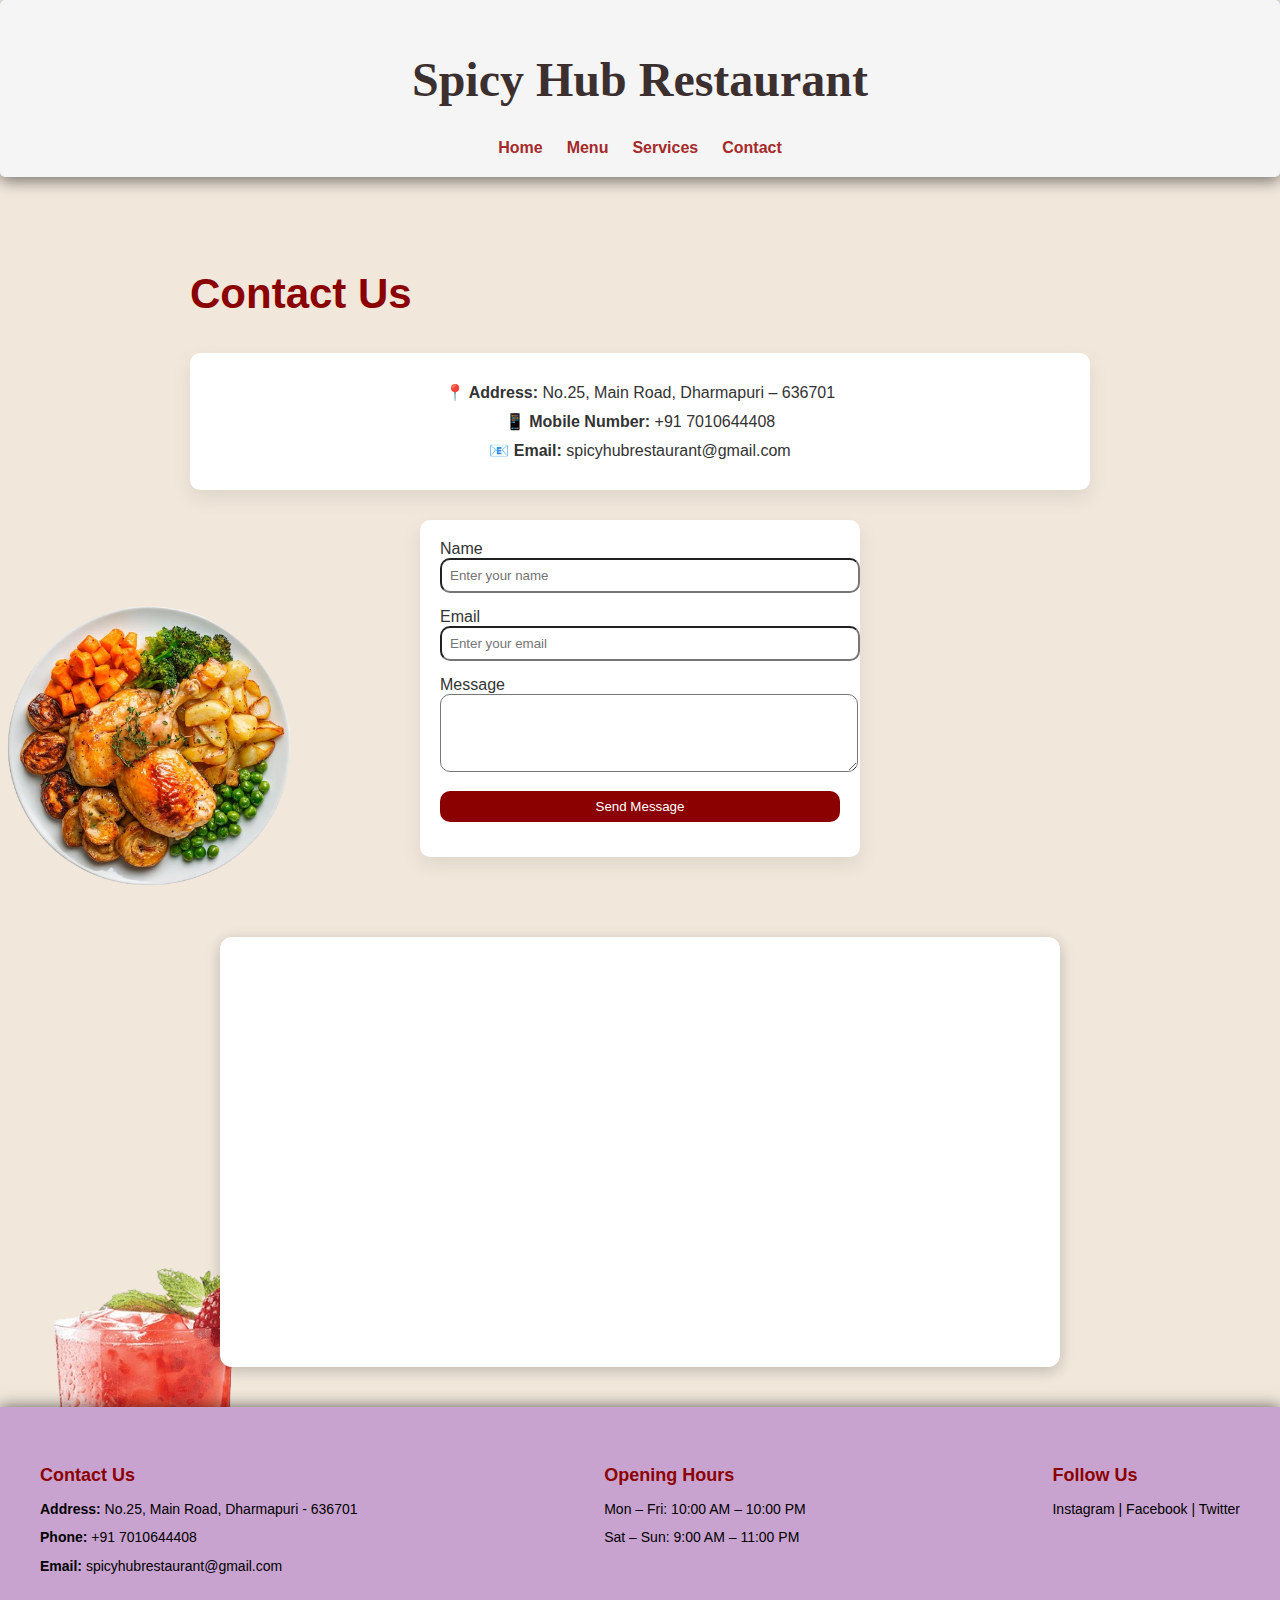
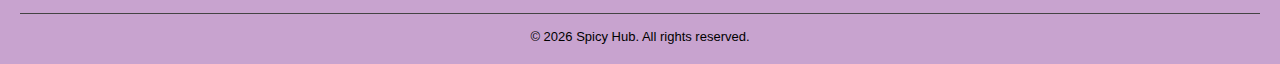
<file: contact.html>
<!DOCTYPE html>
<html lang="en">

<head>
  <meta charset="UTF-8">
  <meta name="viewport" content="width=device-width, initial-scale=1.0">
  <title>Contact</title>
  <link rel="icon" href="images/logo.png" type="image/png">
  <link rel="stylesheet" href="style.css">
</head>

<body>
  <header>
    <h1>Spicy Hub Restaurant</h1>

    <div class="hamburger" onclick="openMenu()">☰</div>
    <nav id="nav-links">
      <a href="index.html">Home</a>
      <a href="menu.html">Menu</a>
      <a href="services.html">Services</a>
      <a href="contact.html">Contact</a>
    </nav>
  </header>
  <br>
  <section id="contact">
    <h2>Contact Us</h2>
    <div class="contact-info">
      <p><strong>📍 Address:</strong> No.25, Main Road, Dharmapuri – 636701</p>
      <p><strong>📱 Mobile Number:</strong> +91 7010644408</p>
      <p><strong>📧 Email:</strong> spicyhubrestaurant@gmail.com</p>
    </div>
  
    <form action="contact.php" method="post">
      <label>Name</label>
      <input type="text" placeholder="Enter your name" name="name" required>

      <label>Email</label>
      <input type="email" placeholder="Enter your email" name="email" required>
      <label>Message</label>
      <textarea rows="4" name="message" required></textarea>

      <input type="submit" name="submit" value="Send Message">
    </form>
  
  </section>

  <section id="map">
    <iframe
      src="https://www.google.com/maps/embed?pb=!1m18!1m12!1m3!1d31206.264057188095!2d78.13088446887245!3d12.126994197717202!2m3!1f0!2f0!3f0!3m2!1i1024!2i768!4f13.1!3m3!1m2!1s0x3bac16f95a63ed01%3A0x3f2cb64e61c93aef!2sDharmapuri%2C%20Tamil%20Nadu!5e0!3m2!1sen!2sin!4v1770261722270!5m2!1sen!2sin"
      width="600" height="450" style="border:0;" allowfullscreen="" loading="lazy"
      referrerpolicy="no-referrer-when-downgrade" alt="map"></iframe>
  </section>
  <script>
    function openMenu() {
      document.getElementById("nav-links").style.left = "0";
    }
  </script>

</body>

<footer class="footer">
  <div class="footer-container">

    <div class="footer-section">
      <h3>Contact Us</h3>
      <p><strong>Address:</strong> No.25, Main Road, Dharmapuri - 636701</p>
      <p><strong>Phone:</strong> +91 7010644408</p>
      <p><strong>Email:</strong> spicyhubrestaurant@gmail.com</p>
    </div>

    <div class="footer-section">
      <h3>Opening Hours</h3>
      <p>Mon – Fri: 10:00 AM – 10:00 PM</p>
      <p>Sat – Sun: 9:00 AM – 11:00 PM</p>
    </div>

    <div class="footer-section">
      <h3>Follow Us</h3>
      <p>Instagram | Facebook | Twitter</p>
    </div>

  </div>

  <div class="footer-bottom">
    © 2026 Spicy Hub. All rights reserved.
  </div>
</footer>


</html>
</file>
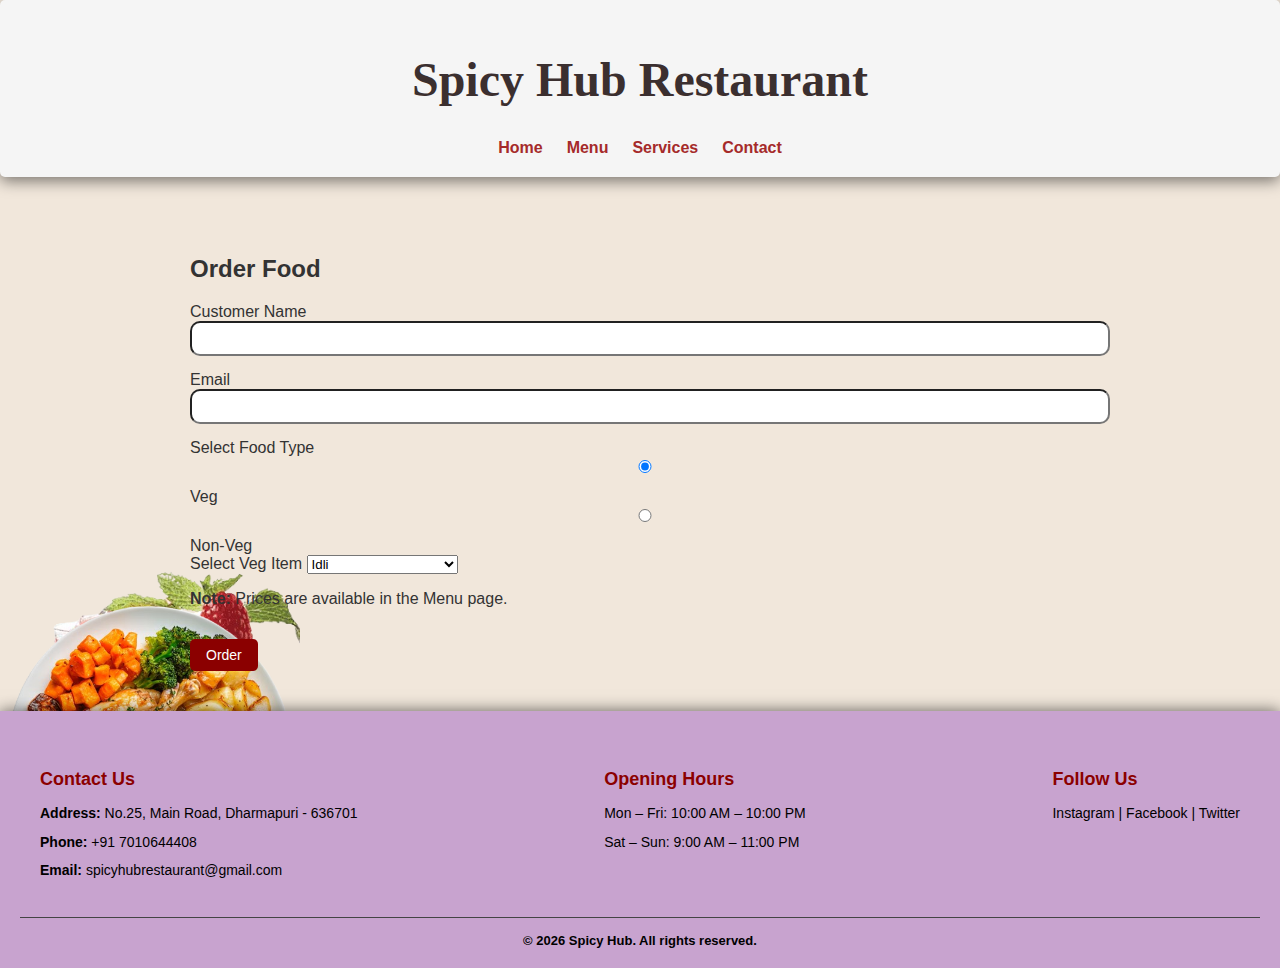
<file: order.html>
<!DOCTYPE html>
<html lang="en">

<head>
  <meta charset="UTF-8">
  <meta name="viewport" content="width=device-width, initial-scale=1.0">
  <title>Food Order</title>
  <link rel="icon" href="images/logo.png" type="image/png">
  <link rel="stylesheet" href="style.css">
</head>

<body>
  <header>
    <h1>Spicy Hub Restaurant</h1>
    <div class="hamburger" onclick="openMenu()">☰</div>
    <nav id="nav-links">
      <a href="index.html">Home</a>
      <a href="menu.html">Menu</a>
      <a href="services.html">Services</a>
      <a href="contact.html">Contact</a>
    </nav>
  </header>
  <br>
  <section id="order">
    <h2>Order Food</h2>

    <form class="order-form">

      <label>Customer Name</label>
      <input type="text" required>

      <label>Email</label>
      <input type="email" required>

      <label>Select Food Type</label>

      <!-- RADIO BUTTONS -->
      <input type="radio" name="type" id="veg" checked>
      <label for="veg">Veg</label>

      <input type="radio" name="type" id="nonveg">
      <label for="nonveg">Non-Veg</label>

      <!-- FOOD LISTS  -->
      <div class="food-lists">

        <div class="veg-list">
          <label>Select Veg Item</label>
          <select required>
            <option>Idli</option>
            <option>Dosa</option>
            <option>Masala Dosa</option>
            <option>Veg Briyani</option>
            <option>Veg Meals</option>
            <option>Aloo Gopi</option>
            <option>Plak Paneer</option>
            <option>Paneer Butter Masala</option>
            <option>Chapati</option>
            <option>Pongal</option>
          </select>
        </div>

        <div class="nonveg-list">
          <label>Select Non-Veg Item</label>
          <select>
            <option>Chicken Briyani</option>
            <option>Mutton Briyani</option>
            <option>Fish Briyani</option>
            <option>Hyderabadi Biryani</option>
            <option>Chettinad Chicken</option>
            <option>Mutton Chukka</option>
            <option>Andhra Chilli Chicken</option>
            <option>Kerala Fish Moilee</option>
            <option>Mangalorean Ghee Roast</option>
          </select>
        </div>

      </div>

      <p><strong>Note:</strong> Prices are available in the Menu page.</p>

      <a href="index.html" class="btn">Order</a>

    </form>
  </section>
  <script>
    function openMenu() {
      document.getElementById("nav-links").style.left = "0";
    }
  </script>

</body>
<footer class="footer">
  <div class="footer-container">

    <div class="footer-section">
      <h3>Contact Us</h3>
      <p><strong>Address:</strong> No.25, Main Road, Dharmapuri - 636701</p>
      <p><strong>Phone:</strong> +91 7010644408</p>
      <p><strong>Email:</strong> spicyhubrestaurant@gmail.com</p>
    </div>

    <div class="footer-section">
      <h3>Opening Hours</h3>
      <p>Mon – Fri: 10:00 AM – 10:00 PM</p>
      <p>Sat – Sun: 9:00 AM – 11:00 PM</p>
    </div>

    <div class="footer-section">
      <h3>Follow Us</h3>
      <p>Instagram | Facebook | Twitter</p>
    </div>

  </div>

  <div class="footer-bottom">
    <strong>© 2026 Spicy Hub. All rights reserved.</strong>
  </div>
</footer>

</html>
</file>
<file: style.css>
body {
  font-family: Arial, Helvetica, sans-serif;
  margin: 0;
  background-color: #f1e7db;
  color: #333;
  background-image: url("images/roasted-chicken-dinner-platter-delicious-feast_632498-25445-removebg-preview.png"), url("images/leaf.png"), url("images/drink.png"), url("images/burger.png");
  background-repeat: no-repeat, no-repeat, no-repeat, no-repeat;
  background-position: left 600px, left 2800px, left bottom 50px, right 2150px;
  background-size: 300px, 200px, 300px, 500px;
}


/* Header */
header {
  text-align: center;
  background-color: whitesmoke;
  padding: 20px;
  color: #3b2f2f;
  border-radius: 5px;
  box-shadow: 0 4px 15px rgba(0, 0, 0, 0.5);
  background-image: url("https://img.freepik.com/premium-photo/healthy-breakfast-eating-concept-various-morning-food-pancake_136595-2123.jpg");
  background-repeat: no-repeat;
  background-position-x: right;
}

header h1 {
  font-size: 48px;
  font-family: 'Pacifico', cursive;

}


#nav-links {
  display: flex;
  flex-direction: row;
  justify-content: center;
}

#nav-links a {
  margin: 0 12px;
  text-decoration: none;
  color: brown;
  font-weight: bold;
}


.hamburger {
  display: none;
}

nav a {
  text-decoration: none;
  color: brown;
  margin: 0 10px;
  font-weight: bold;
}

nav a:hover {
  text-decoration: solid;
  color: rgb(160, 105, 211);
}


/* Sections */
section {
  max-width: 900px;
  margin: auto;
  padding: 40px 20px;
}

/* Hero */
#hero {
  text-align: center;
  background: linear-gradient(rgba(0, 0, 0, 0.6), rgba(0, 0, 0, 0.6)),
    url("images/restaurant\ image.avif");
  background-size: cover;
  background-position: center;
  padding: 100px 20px;
  border-radius: 5px;
}

#hero h2 {
  color: gold;
  font-size: 45px;
}

#hero p {
  color: whitesmoke;
}

.btn {
  background: #8b0000;
  color: white;
  padding: 12px 20px;
  text-decoration: none;
  border-radius: 5px;
}

.btn:hover {
  background-color: gold;
  color: #000000;
}

/*About us*/

#about {
  padding: 80px 20px;
  box-shadow: 0 8px 20px rgba(0, 0, 0, 0.08);
  border-radius: 12px;
  margin-bottom: 30px;
}

#about,
#why {
  background-color: #ffffff;
  color: #333;

}

.about-wrapper {
  max-width: 1200px;
  margin: auto;
  display: flex;
  align-items: center;
  gap: 50px;
  flex-wrap: wrap;
}

.about-img img {
  width: 420px;
  max-width: 100%;
  border-radius: 5px;
  box-shadow: 0 8px 20px rgba(0, 0, 0, 0.08);
  background-color: white;
}

.about-text {
  flex: 1;
}

.about-text h2 {
  font-size: 42px;
  margin-bottom: 20px;
  color: #8b0000;
}

.about-text h2:hover {
  color: gold;
}

.about-text p {
  font-size: 16px;
  line-height: 1.7;
  margin-bottom: 15px;
}

.about-text .btn {
  display: inline-block;
  margin-top: 15px;
}

.floating {
  display: none;
}


/* WHY SECTION */

#why {
  padding: 80px 20px;
  box-shadow: 0 8px 20px rgba(0, 0, 0, 0.08);
  border-radius: 12px;
  margin-bottom: 30px;
}

.white-section {
  padding: 80px 20px;
  box-shadow: 0 8px 20px rgba(0, 0, 0, 0.08);
  border-radius: 12px;
  margin-bottom: 30px
}

.why-wrapper {
  max-width: 1200px;
  margin: auto;
  display: flex;
  align-items: center;
  gap: 50px;
  flex-wrap: wrap;
}

/* LEFT CONTENT */
.why-text {
  flex: 1;
}

.why-text h2 {
  font-size: 42px;
  margin-bottom: 20px;
  color: #8b0000;
}

.why-text h2:hover {
  color: gold;
}

.why-text p {
  font-size: 16px;
  line-height: 1.7;
  margin-bottom: 15px;
}

/* RIGHT IMAGE */
.why-image img {
  width: 420px;
  max-width: 100%;
  border-radius: 10px;
}

/* Menu Section */
.menu-box,
#price table,
.service-box,
.contact-info,
#contact form {
  background: #ffffff;
  color: #333;
  box-shadow: 0 8px 20px rgba(0, 0, 0, 0.08);
}

#menu h2 {
  font-size: 42px;
  color: #8b0000;
  text-align: center;
}

#menu h2:hover {
  color: gold;
}

.menu-box h3 {
  padding-top: 20px;
  padding-left: 20px;
  font-size: 32px;
  color: gold;
}

/* Food Grid */
.food-grid {
  display: grid;
  grid-template-columns: repeat(auto-fit, minmax(160px, 1fr));
  gap: 25px;
  margin-top: 20px;
}

/* Each Food Card */
.food-card {
  text-align: center;
  background: #ffffff;
  border-radius: 12px;
  padding: 15px;
  box-shadow: 0 6px 15px rgba(0, 0, 0, 0.08);
  transition: transform 0.3s;
}

.food-card:hover {
  transform: translateY(-5px);
}

/* Food Image */
.food-card img {
  width: 100%;
  height: 140px;
  object-fit: cover;
  border-radius: 10px;
}

/* Food Name */
.food-card p {
  margin-top: 10px;
  font-weight: bold;
  color: #333;
}

/* Price list heading */
/* Tables */
#price {
  max-width: 1200px;
}

#price h3 {
  color: darkred;
  font-size: 46px;
  text-align: center;
}

#price h3:hover {
  color: gold;
}

#price table {
  width: 100%;
  border-collapse: collapse;
  margin-bottom: 40px;
  border-radius: 12px;
  overflow: hidden;
}

#price th {
  background: #8b0000;
  color: #fff;
  background: darkred;
  color: white;
  padding: 15px;
  font-size: 16px;

}

#price td {
  padding: 12px;
  text-align: center;
  border-bottom: 1px solid #333;
}

#price tr:hover {
  background: #f3ece6;
}

#about-1 {
  background-color: white;
  border-radius: 10px;
  box-shadow: 0 8px 20px rgba(0, 0, 0, 0.08);
  margin-bottom: 50px;
}

.about-1-wrapper {
  max-width: 1200px;
  margin: auto;
  display: flex;
  align-items: center;
  gap: 50px;
  flex-wrap: wrap;
}

.about-1-img img {
  width: 420px;
  max-width: 100%;
  border-radius: 5px;
}

.about-2 {
  flex: 1;
}

.about-2 h2 {
  font-size: 42px;
  margin-bottom: 20px;
  color: #8b0000;
}

.about-text h2:hover {
  color: gold;
}

.about-2 p {
  font-size: 16px;
  line-height: 1.7;
  margin-bottom: 15px;
}

.about-2 {
  display: inline-block;
  margin-top: 15px;
}

/* Gallery */
#gallery {
  background-color: #ffffff;
  display: flex;
  flex-wrap: wrap;
  justify-content: center;
  box-shadow: 0 8px 20px rgba(0, 0, 0, 0.08);
  border-radius: 12px;
  margin-bottom: 30px;
}

#plate {
  display: flex;
  justify-content: center;
  /* horizontal center */
  align-items: center;
  /* vertical center */
  padding: 80px 20px;

}

.plate-box {
  width: 360px;
  height: 360px;
  display: flex;
  justify-content: center;
  align-items: center;
}

#gallery h2 {
  font-size: 42px;
  color: #8b0000;

}

#gallery h2:hover {
  color: gold;
}

.gallery img {
  width: 250px;
  margin: 10px;
  border-radius: 10px;
  border: 2px solid #ddd;
}




/* Contact */
#contact form {
  max-width: 400px;
  margin: auto;

  padding: 20px;
  border-radius: 10px;
}

#contact h2 {
  font-size: 42px;
  color: darkred;
}

#contact h2:hover {
  color: gold;
}

.contact-info {

  padding: 20px;
  border-radius: 10px;
  margin-bottom: 30px;
  text-align: center;
}

.contact-info p {
  margin: 10px 0;
  font-size: 16px;
}


input,
textarea {
  width: 100%;
  padding: 8px;
  margin-bottom: 15px;
  border-radius: 10px;
}

input[type="submit"] {
  background: darkred;
  color: white;
  border: none;
  cursor: pointer;
  border-radius: 10px;
}

#map {
  width: 100%;
  max-width: 800px;
  height: 350px;
  margin: 40px auto;
  border-radius: 12px;
  overflow: hidden;
  box-shadow: 0 4px 15px rgba(0, 0, 0, 0.2);
  background-color: white;
}

#map iframe {
  width: 100%;
  height: 100%;
  border: 0;
}

/* Services Section */
#services {

  max-width: 1200px;
  margin: auto;
  padding: 80px 20px;
}

#services h2 {
  text-align: center;
  font-size: 42px;
  color: darkred;
  margin-bottom: 20px;
}

#services h2:hover {
  color: gold;
}

.service-intro {
  text-align: center;
  max-width: 800px;
  margin: auto;
  font-size: 16px;
  line-height: 1.7;
  margin-bottom: 50px;
}

/* Services Grid */
.services-wrapper {
  display: grid;
  grid-template-columns: repeat(3, 1fr);
  gap: 30px;
}

/* Service Card */
.service-box {
  padding: 25px;
  border-radius: 12px;
  text-align: center;
  box-shadow: 0 0 15px rgba(0, 0, 0, 0.6);
  transition: transform 0.3s;
}

.service-box img {
  width: 250px;
  margin: 10px;
  border-radius: 10px;
}

.service-box:hover {
  transform: translateY(-10px);
}

.service-box h3 {
  color: orange;
  margin-bottom: 15px;
}

.service-box p {
  font-size: 15px;
  line-height: 1.6;
}

.book-btn {
  display: inline-block;
  background-color: #8b0000;
  color: white;
  text-decoration: none;
  border-radius: 5px;
  margin-top: 15px;
  padding: 8px 16px;
  font-size: 14px;
}

.book-btn:hover {
  background-color: gold;
  color: #000000;

}

.order-btn {
  display: inline-block;
  background-color: #8b0000;
  color: white;
  text-decoration: none;
  border-radius: 5px;
  margin-top: 40px;
  padding: 8px 16px;
  font-size: 14px;
}

.order-btn:hover {
  background: gold;
}

/*order*/

.veg-list,
.nonveg-list {
  display: none;
}

/* default veg */
#veg:checked~.food-lists .veg-list {
  display: block;
}

#veg:checked~.food-lists .nonveg-list {
  display: none;
}

/* non-veg selected */
#nonveg:checked~.food-lists .veg-list {
  display: none;
}

#nonveg:checked~.food-lists .nonveg-list {
  display: block;
}

#order .btn {
  display: inline-block;
  margin-top: 15px;
  padding: 8px 16px;
  background: darkred;
  color: white;
  text-decoration: none;
  border-radius: 5px;
  font-size: 14px;
}

#order .btn:hover,
#booking-details .book-now-btn:hover {
  background: gold;
  color: black;
}

/*Booking*/
#booking-details {
  background-color: #fdfaf6;
  max-width: 1200px;
  margin: 50px auto;
  padding: 80px 20px;
  border-radius: 10px;
  box-shadow: 0 4px 15px rgba(0, 0, 0, 0.2);
}

.booking-wrapper {
  display: flex;
  align-items: center;
  gap: 40px;
}

#booking-details form {
  flex: 1;
}

.booking-gif {
  flex: 1;
  text-align: center;
}

.booking-gif img {
  max-width: 350px;
  width: 100%;
}

#booking-details h2 {
  font-size: 42px;
  color: #8b0000;
  text-align: center;
  padding-bottom: 50px;
}

#booking-details h2:hover {
  color: gold;
}

.book-now-btn {
  background-color: #8b0000;
  color: white;
  text-decoration: none;
  cursor: pointer;
}

/* Footer */
.footer {
  background-color: #c8a3cf;
  color: black;
  padding: 40px 20px 20px;
  box-shadow: 0 0 15px rgba(0, 0, 0, 0.6);
  font-family: Arial, Helvetica, sans-serif;
}

.footer-container {
  display: flex;
  justify-content: space-between;
  gap: 30px;
  max-width: 1200px;
  margin: auto;
  flex-wrap: wrap;
}

.footer-section h3 {
  color: darkred;
  margin-bottom: 12px;
  font-size: 18px;
}

.footer-section p {
  margin: 6px 0;
  font-size: 14px;
  line-height: 1.6;
}

.social {
  margin: 6px 0;
  font-size: 14px;
  line-height: 1.6;
}

.footer-bottom {
  text-align: center;
  margin-top: 30px;
  font-size: 13px;
  border-top: 1px solid #444;
  padding-top: 15px;
  color: black;
}




/* Responsiveness*/

@media (max-width: 768px) {

  header h1 {
    font-size: 28px;
  }

  /* Hamburger LEFT side */
  .hamburger {
    display: block;
    font-size: 30px;
    cursor: pointer;
    position: absolute;
    left: 20px;
    top: 70px;
  }

  /* Sidebar style */
  #nav-links {
    display: flex;
    flex-direction: column;
    position: fixed;
    top: 0;
    left: -260px;
    /* hidden initially */
    width: 250px;
    height: 100%;
    background: #f5f5f5;
    transition: 0.3s;
    z-index: 2000;
    text-align: center;
  }

  #nav-links a {
    padding: 15px 20px;
    border-bottom: 1px solid #ddd;
  }




  /* Hero */
  #hero {
    padding: 60px 15px;
  }

  #hero h2 {
    font-size: 26px;
  }

  /* About / Why sections */
  .about-wrapper,
  .why-wrapper,
  .about-1-wrapper {
    flex-direction: column;
    text-align: center;
  }

  .about-img img,
  .why-image img,
  .about-1-img img {
    width: 100%;
    max-width: 320px;
    margin: auto;
  }

  /* Plate image */
  #plate {
    display: flex;
    justify-content: center;
  }

  .plate-box {
    width: 10px;
    height: 280px;
  }

  .plate-box img {
    width: 350px;
  }

  /* Gallery */
  .gallery {
    gap: 10px;
    display: flex;
    flex-direction: column;
    align-items: center;
  }


  .gallery img {
    width: 100%;
    max-width: 300px;
  }

  /* Footer */
  .footer-container {
    flex-direction: column;
    text-align: center;
  }


  /* Menu section */
  #menu {
    padding: 50px 15px;
  }

  #menu h2 {
    font-size: 28px;
  }

  /* Food grid */
  .food-grid {
    grid-template-columns: repeat(2, 1fr);
    gap: 15px;
  }

  .food-card img {
    height: 130px;
  }

  .food-card p {
    font-size: 14px;
  }

  /* Price tables */
  .price-wrapper {
    display: flex;
    flex-direction: column;
    gap: 30px;
  }

  #price h3 {
    font-size: 30px;
    text-align: center;
  }

  #price table {
    font-size: 14px;
  }

  #services .services-wrapper {
    display: flex;
    flex-direction: column;
    align-items: center;

  }

  #contact h2 {
    display: flex;
    justify-content: center;
  }

  #map {
    width: fit-content;
  }

  /*booking*/

  .booking-wrapper {
    flex-direction: column;
    text-align: center;
  }

  .booking-gif img {
    max-width: 250px;
    margin-top: 20px;
  }

  .floating {
    display: block;
    position: fixed;
    right: 0;
    top: 62%;
    transform: translateY(-50%);
    background: green;
    color: white;
    padding: 12px 8px;
    border-radius: 8px 0 0 8px;
    text-decoration: none;
    font-weight: bold;
    z-index: 1000;

  }


}


@media (max-width: 768px) {
  .white-section {
    padding: 20px 10px;
    box-shadow: 0 8px 20px rgba(0, 0, 0, 0.5);
    border-radius: 5px;
    margin-bottom: 10px;
    width: 280px;
  }

}
</file>
